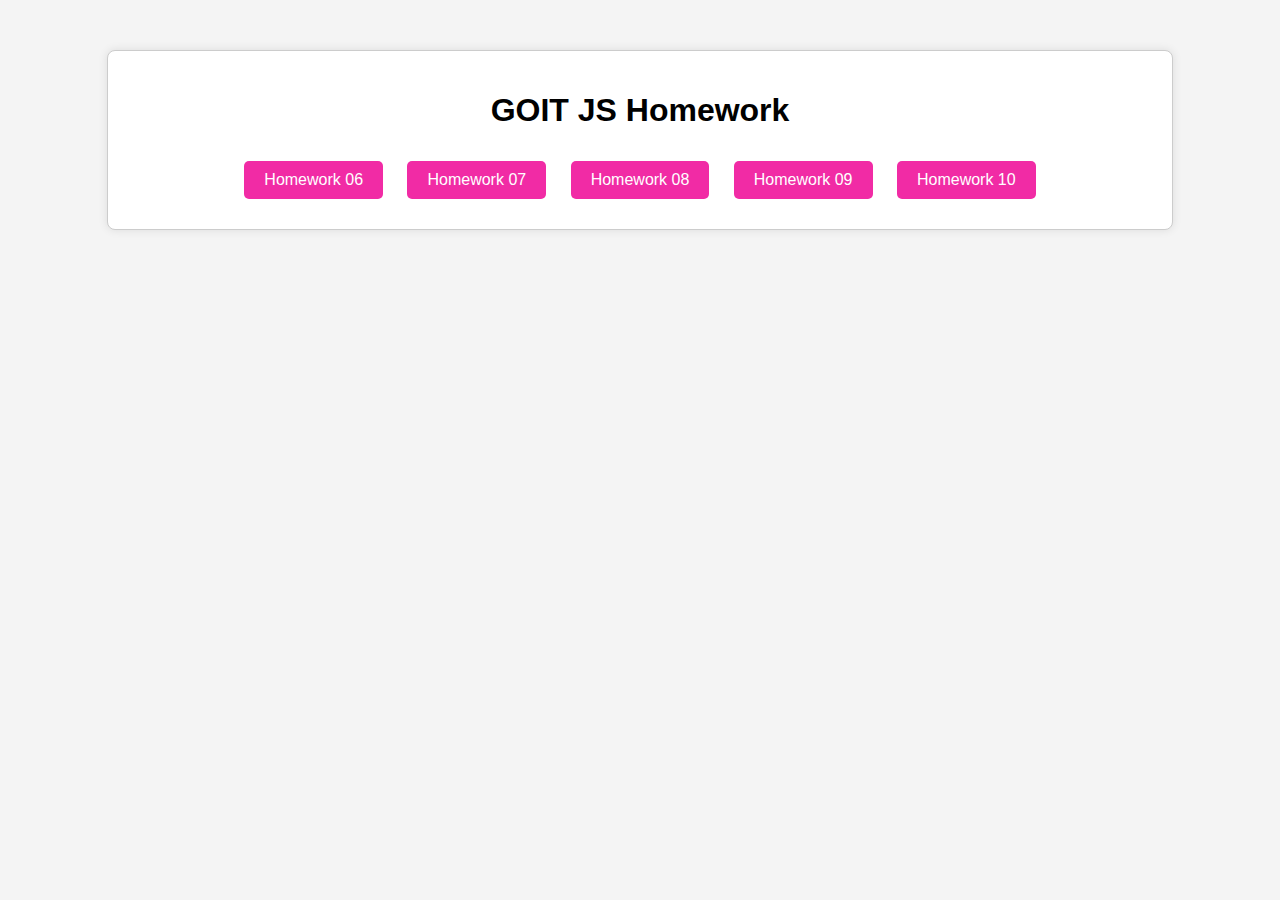
<file: index.html>
<!DOCTYPE html>
<html lang="en">
  <head>
    <meta charset="UTF-8" />
    <meta name="viewport" content="width=device-width, initial-scale=1.0" />
    <title>GOIT JS Homework Page</title>
    <style>
      body {
        font-family: "Arial", sans-serif;
        text-align: center;
        background-color: #f4f4f4;
        margin: 0;
        padding: 0;
      }

      .homework-container {
        width: 80%;
        margin: 50px auto;
        background-color: #fff;
        border: 1px solid #ccc;
        border-radius: 8px;
        padding: 20px;
        box-shadow: 0 0 10px rgba(0, 0, 0, 0.1);
      }

      button {
        font-size: 16px;
        margin: 10px;
        padding: 10px 20px;
        cursor: pointer;
        background-color: #f12ba5;
        color: #fff;
        border: none;
        border-radius: 5px;
        outline: none;
        transition: background-color 0.3s ease;
      }

      button:hover {
        background-color: #d1258f;
      }
    </style>
  </head>
  <body>
    <div class="homework-container">
      <h1>GOIT JS Homework</h1>

      <button id="hw-06" onclick="openPage('goit-js-hw-06/index.html')">
        Homework 06
      </button>

      <button id="hw-07" onclick="openPage('goit-js-hw-07/index.html')">
        Homework 07
      </button>

      <button id="hw-08" onclick="openPage('goit-js-hw-08/index.html')">
        Homework 08
      </button>

      <button id="hw-09">Homework 09</button>

      <button id="hw-10">Homework 10</button>
    </div>
    <script>
      function openPage(path) {
        window.location.href = path;
      }
    </script>
  </body>
</html>
</file>
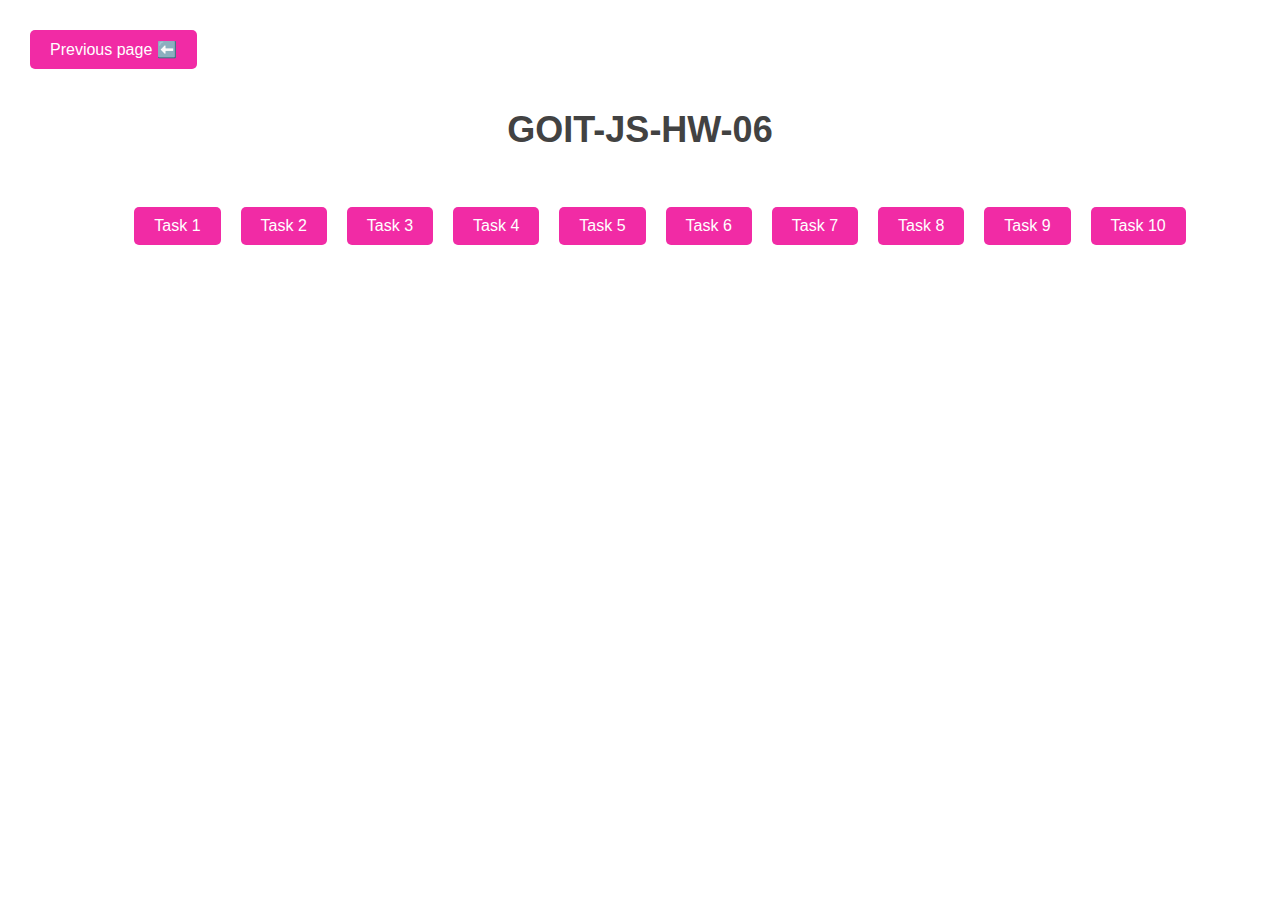
<file: goit-js-hw-06/index.html>
<!DOCTYPE html>
<html lang="ru">
  <head>
    <meta charset="UTF-8" />
    <meta http-equiv="X-UA-Compatible" content="IE=edge" />
    <meta name="viewport" content="width=device-width, initial-scale=1.0" />
    <link rel="stylesheet" href="src/css/styles.css" />
    <title>Strona nawigacyjna</title>
  </head>
  <body>
    <button onclick="goBack()">Previous page ⬅️</button>
    <h1>GOIT-JS-HW-06</h1>
    <ul class="tasks">
      <button onclick="openPage('src/task-01.html')">Task 1</button>
      <button onclick="openPage('src/task-02.html')">Task 2</button>
      <button onclick="openPage('src/task-03.html')">Task 3</button>
      <button onclick="openPage('src/task-04.html')">Task 4</button>
      <button onclick="openPage('src/task-05.html')">Task 5</button>
      <button onclick="openPage('src/task-06.html')">Task 6</button>
      <button onclick="openPage('src/task-07.html')">Task 7</button>
      <button onclick="openPage('src/task-08.html')">Task 8</button>
      <button onclick="openPage('src/task-09.html')">Task 9</button>
      <button onclick="openPage('src/task-10.html')">Task 10</button>
    </ul>

    <script>
      function openPage(path) {
        window.location.href = path;
      }
      function goBack() {
        window.history.back();

      }
    </script>
  </body>
</html>
</file>
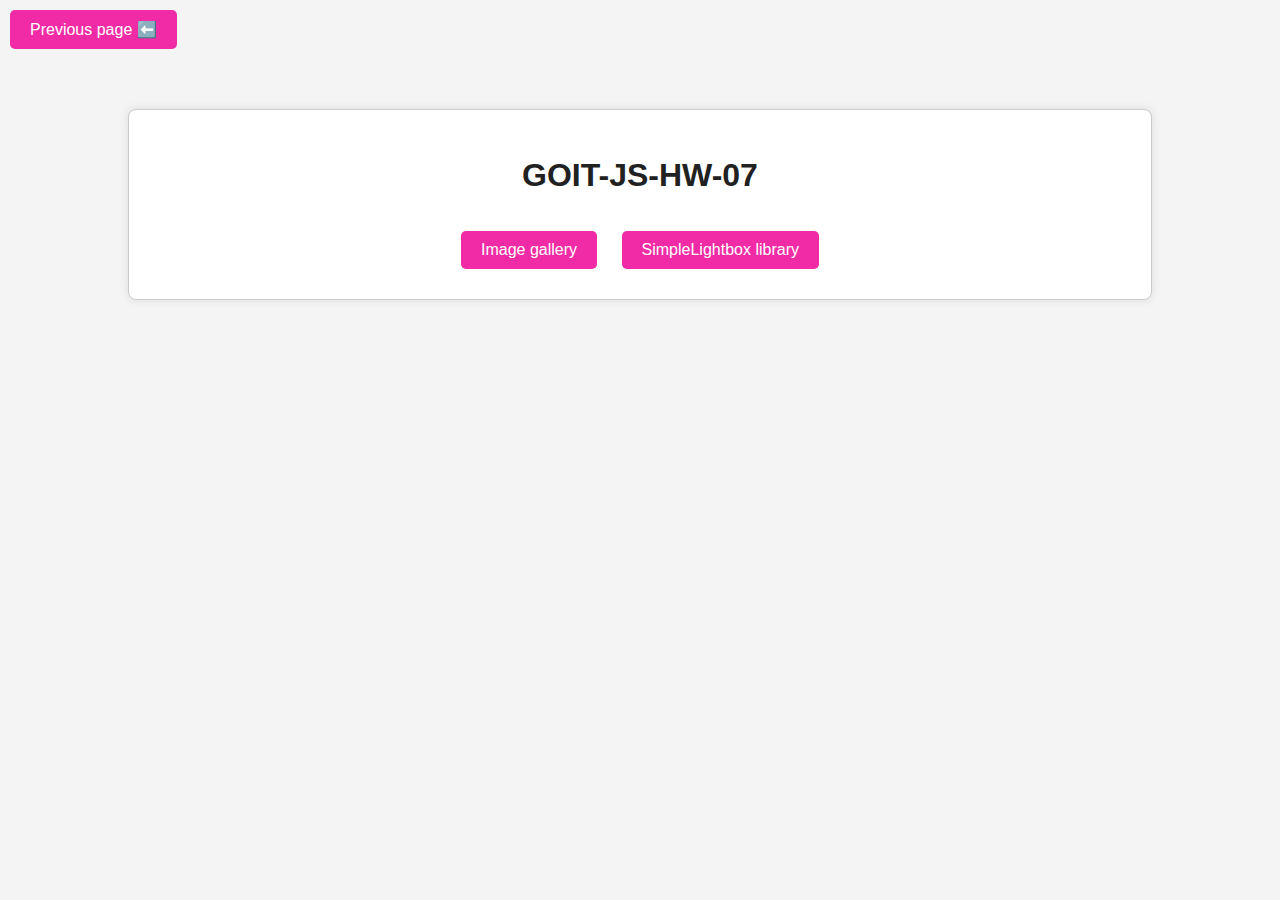
<file: goit-js-hw-07/index.html>
<!DOCTYPE html>
<html lang="en">
  <head>
    <meta charset="UTF-8" />
    <meta name="viewport" content="width=device-width, initial-scale=1.0" />
    <meta http-equiv="X-UA-Compatible" content="ie=edge" />
    <title>Homework 7</title>
    <link rel="stylesheet" href="css/common.css" />
  </head>
  <body>
    <button onclick="goBack()">Previous page ⬅️</button>

    <div class="homework-container">
      <h1>GOIT-JS-HW-07</h1>
      <ul>
        <button onclick="openPage('01-gallery.html')">Image gallery</button>
        <button onclick="openPage('02-lightbox.html')">
          SimpleLightbox library
        </button>
      </ul>
    </div>
    <script>
      function openPage(path) {
        window.location.href = path;
      }
      function goBack() {
        window.history.back();
      }
    </script>
  </body>
</html>
</file>
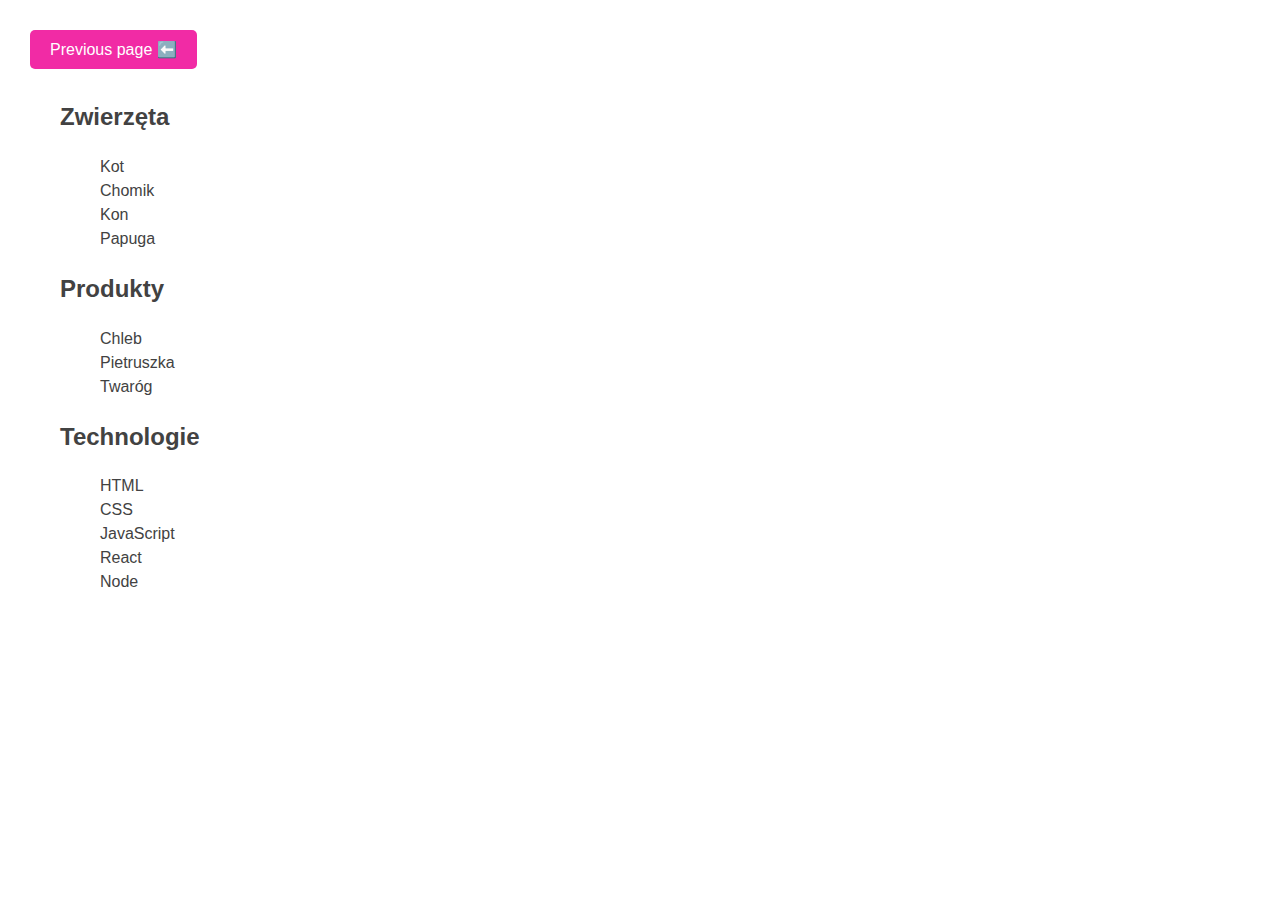
<file: goit-js-hw-06/src/task-01.html>
<!DOCTYPE html>
<html lang="pl">
  <head>
    <meta charset="UTF-8" />
    <meta http-equiv="X-UA-Compatible" content="IE=edge" />
    <meta name="viewport" content="width=device-width, initial-scale=1.0" />
    <link rel="stylesheet" href="css/styles.css" />
    <title>Zadanie 1</title>
  </head>
  <body>
    <button onclick="goBack()">Previous page ⬅️</button>

    <ul id="categories">
      <li class="element">
        <h2>Zwierzęta</h2>
        <ul>
          <li>Kot</li>
          <li>Chomik</li>
          <li>Kon</li>
          <li>Papuga</li>
        </ul>
      </li>
      <li class="element">
        <h2>Produkty</h2>
        <ul>
          <li>Chleb</li>
          <li>Pietruszka</li>
          <li>Twaróg</li>
        </ul>
      </li>
      <li class="element">
        <h2>Technologie</h2>
        <ul>
          <li>HTML</li>
          <li>CSS</li>
          <li>JavaScript</li>
          <li>React</li>
          <li>Node</li>
        </ul>
      </li>
    </ul>

    <script src="js/task-01.js" type="module"></script>
    <script>
      function goBack() {
        window.history.back();
      }
    </script>
  </body>
</html>
</file>
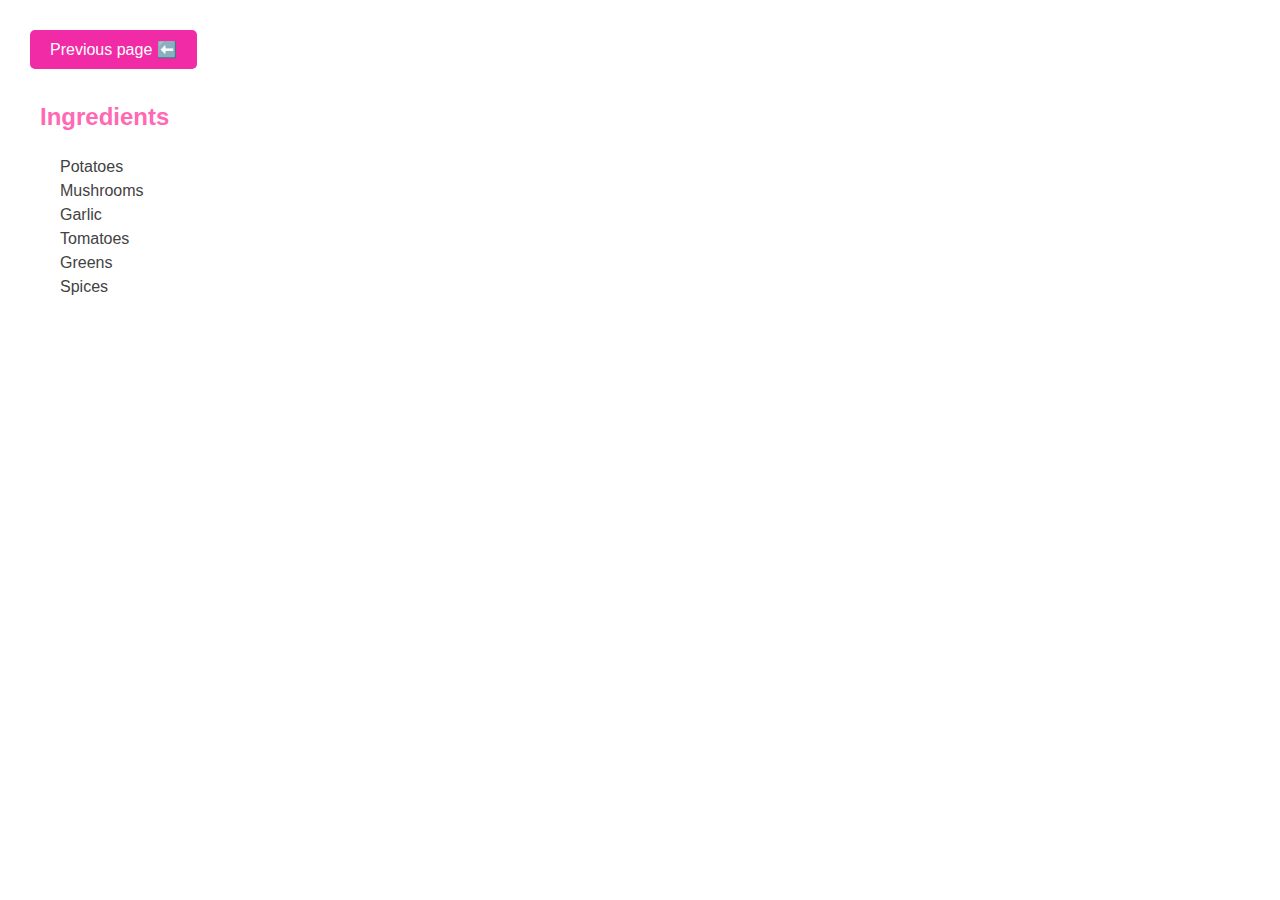
<file: goit-js-hw-06/src/task-02.html>
<!DOCTYPE html>
<html lang="pl">
  <head>
    <meta charset="UTF-8" />
    <meta http-equiv="X-UA-Compatible" content="IE=edge" />
    <meta name="viewport" content="width=device-width, initial-scale=1.0" />
    <link rel="stylesheet" href="css/styles.css" />
    <title>Zadanie 2</title>
  </head>
  <body>
    <button onclick="goBack()">Previous page ⬅️</button>
    <h2 class="ingredients">Ingredients</h2>
    <ul id="ingredients"></ul>

    <script src="js/task-02.js" type="module"></script>
    <script>
      function goBack() {
        window.history.back();
      }
    </script>
  </body>
</html>
</file>
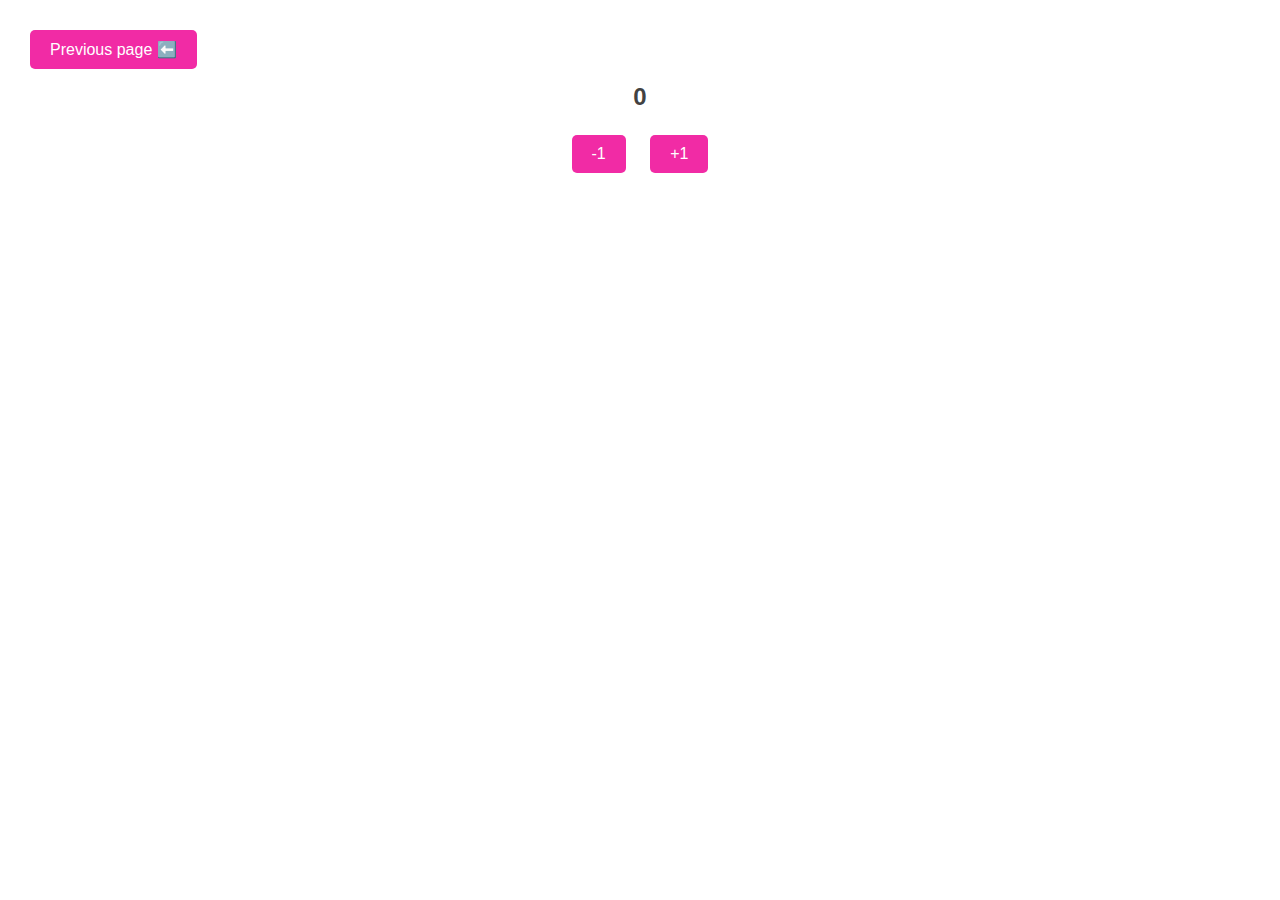
<file: goit-js-hw-06/src/task-04.html>
<!DOCTYPE html>
<html lang="ru">
  <head>
    <meta charset="UTF-8" />
    <meta http-equiv="X-UA-Compatible" content="IE=edge" />
    <meta name="viewport" content="width=device-width, initial-scale=1.0" />
    <link rel="stylesheet" href="css/styles.css" />
    <title>Zadanie 4</title>
  </head>
  <body>
    <button onclick="goBack()">Previous page ⬅️</button>

    <div id="counter">
      <span id="value"></span>
      <div>
        <button type="button" id="decrement">-1</button>
        <button type="button" id="increment">+1</button>
      </div>
    </div>

    <script src="js/task-04.js" type="module"></script>
    <script>
      function goBack() {
        window.history.back();
      }
    </script>
  </body>
</html>
</file>
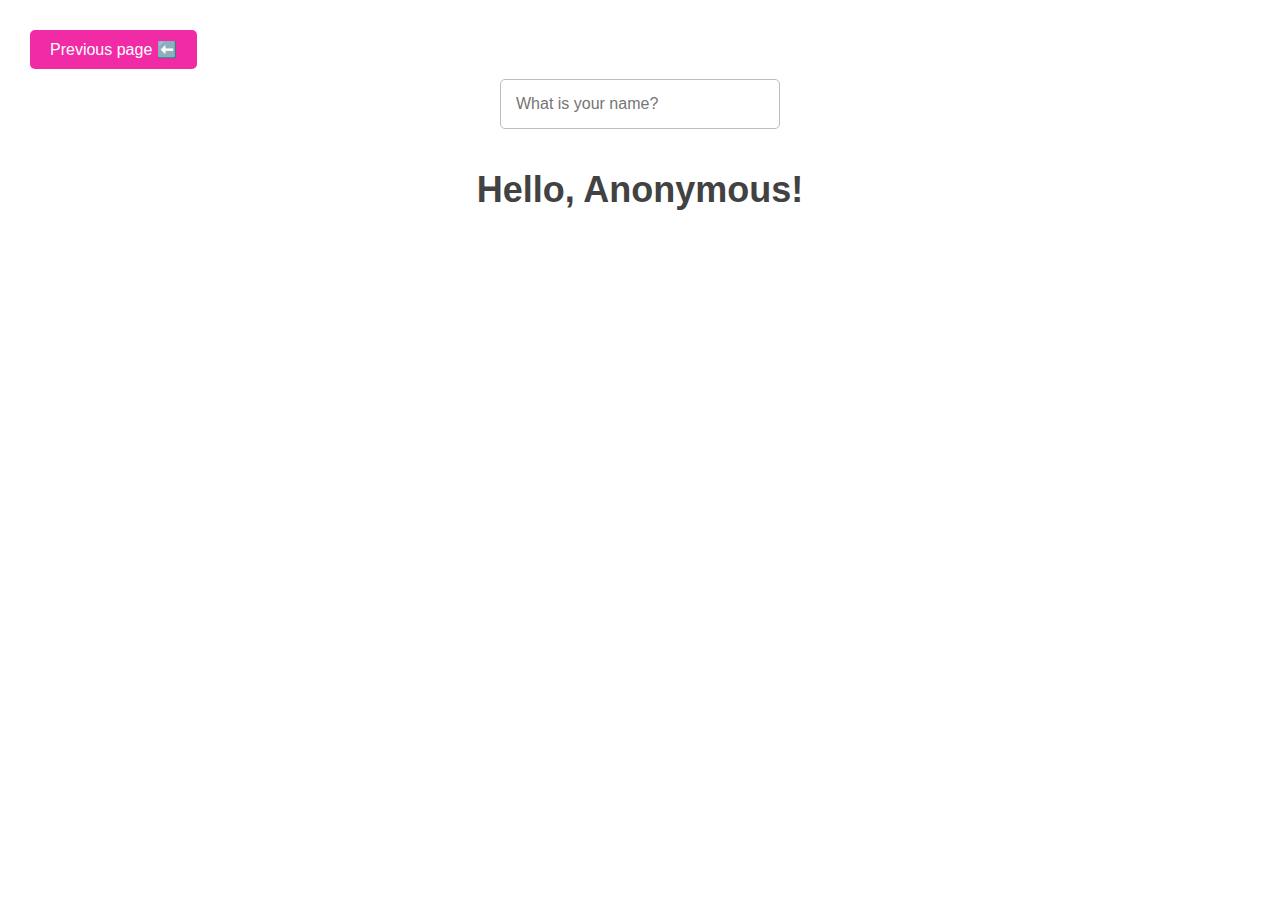
<file: goit-js-hw-06/src/task-05.html>
<!DOCTYPE html>
<html lang="ru">
  <head>
    <meta charset="UTF-8" />
    <meta http-equiv="X-UA-Compatible" content="IE=edge" />
    <meta name="viewport" content="width=device-width, initial-scale=1.0" />
    <link rel="stylesheet" href="css/styles.css" />
    <title>Zadanie 5</title>
  </head>
  <body>
    <button onclick="goBack()">Previous page ⬅️</button>
    <div class="name">
      <input type="text" placeholder="What is your name?" id="name-input" />
      <h1>Hello, <span id="name-output">Anonymous</span>!</h1>
    </div>
    <script src="js/task-05.js" type="module"></script>
    <script>
      function goBack() {
        window.history.back();
      }
    </script>
  </body>
</html>
</file>
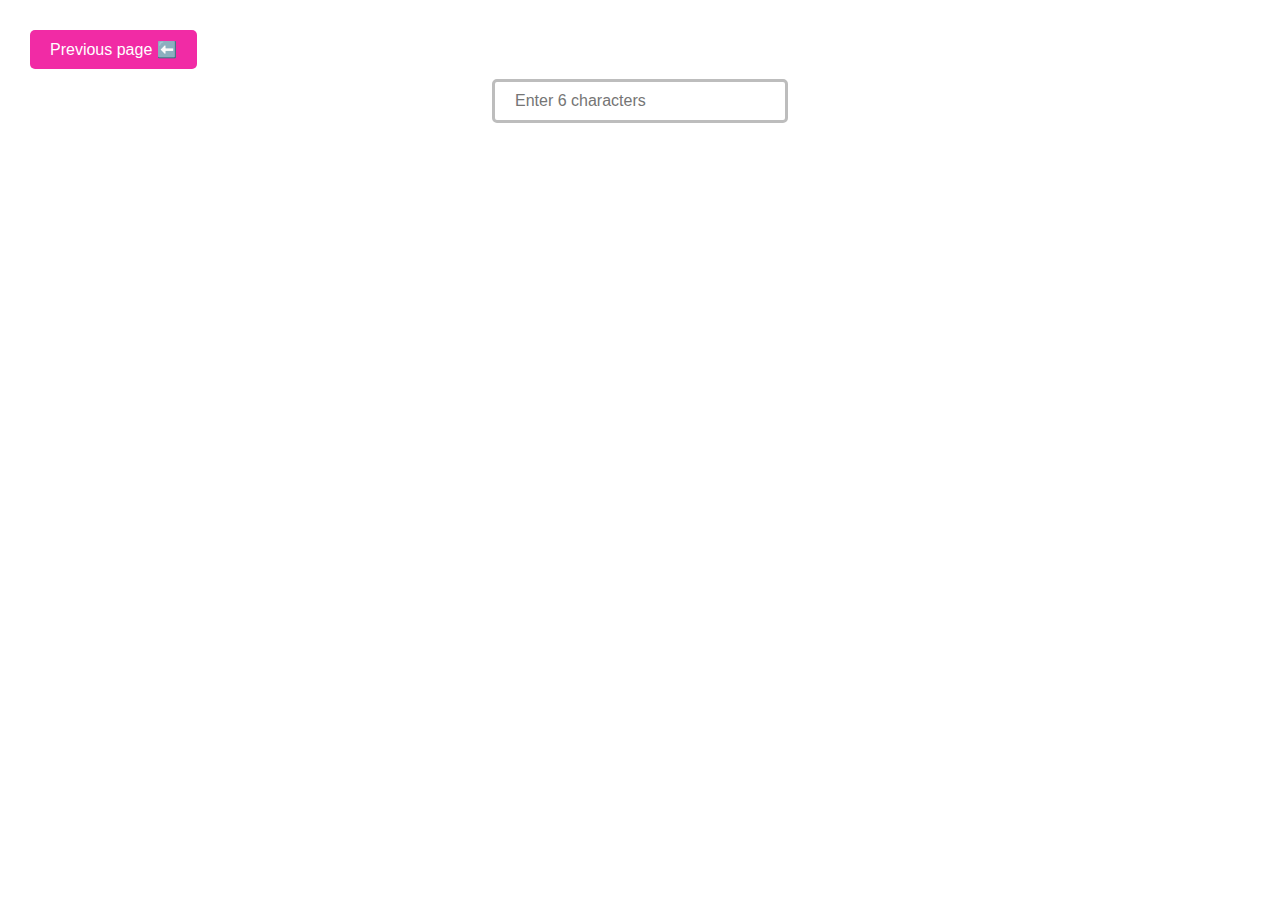
<file: goit-js-hw-06/src/task-06.html>
<!DOCTYPE html>
<html lang="ru">
  <head>
    <meta charset="UTF-8" />
    <meta http-equiv="X-UA-Compatible" content="IE=edge" />
    <meta name="viewport" content="width=device-width, initial-scale=1.0" />
    <link rel="stylesheet" href="css/styles.css" />
    <title>Zadanie 6</title>
  </head>
  <body>
    <button onclick="goBack()">Previous page ⬅️</button>
    <div class="validation-box">
      <input
        type="text"
        id="validation-input"
        data-length="6"
        placeholder="Enter 6 characters"
      />
    </div>

    <script src="js/task-06.js" type="module"></script>
    <script>
      function goBack() {
        window.history.back();
      }
    </script>
    <script>
      function goBack() {
        window.history.back();
      }
    </script>
  </body>
</html>
</file>
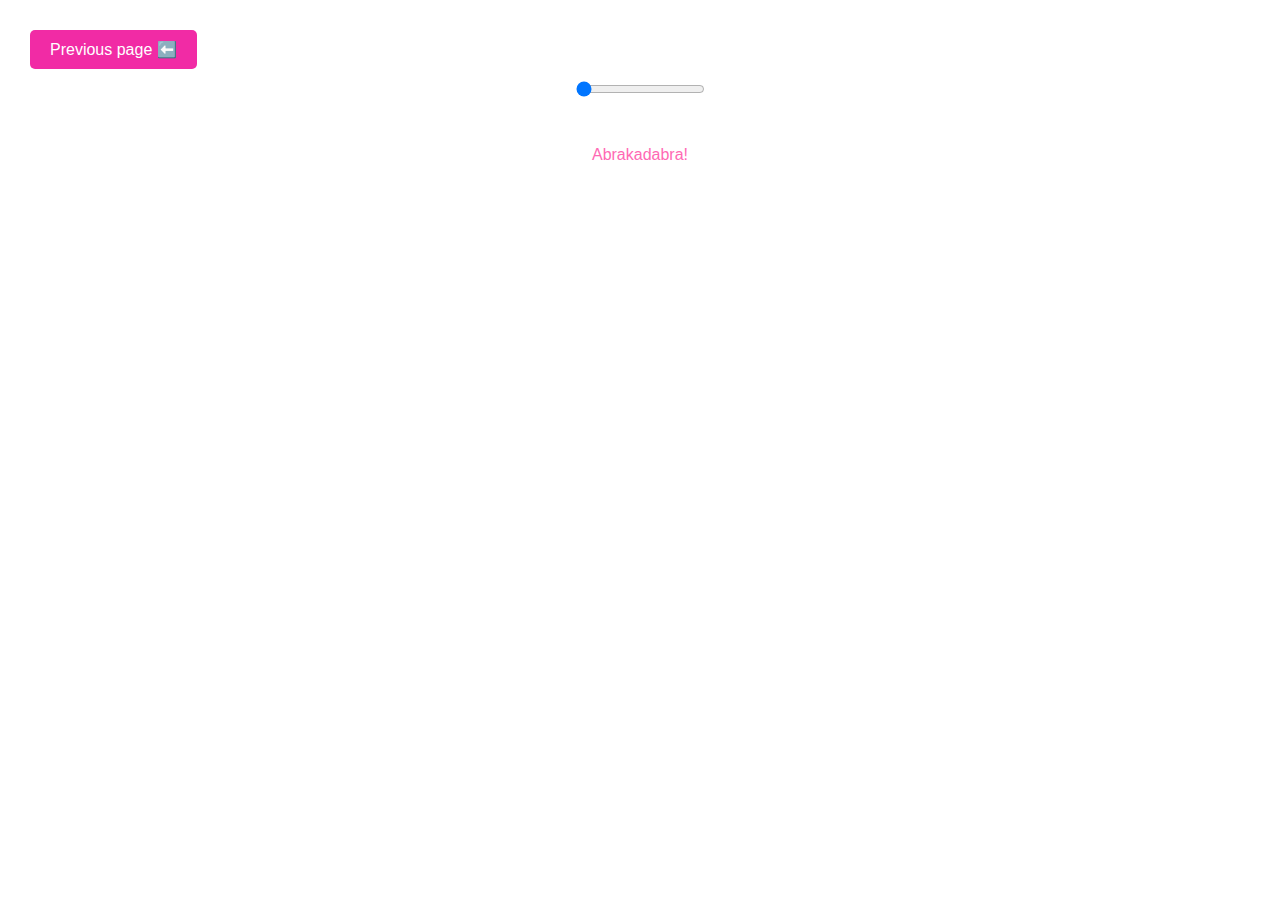
<file: goit-js-hw-06/src/task-07.html>
<!DOCTYPE html>
<html lang="ru">
  <head>
    <meta charset="UTF-8" />
    <meta http-equiv="X-UA-Compatible" content="IE=edge" />
    <meta name="viewport" content="width=device-width, initial-scale=1.0" />
    <link rel="stylesheet" href="css/styles.css" />
    <title>Zadanie 7</title>
  </head>
  <body>
    <button onclick="goBack()">Previous page ⬅️</button>
    <div class="font-control">
      <input id="font-size-control" type="range" value="0" />
      <br />
      <span id="text">Abrakadabra!</span>
    </div>

    <script src="js/task-07.js" type="module"></script>
    <script>
      function goBack() {
        window.history.back();
      }
    </script>
  </body>
</html>
</file>
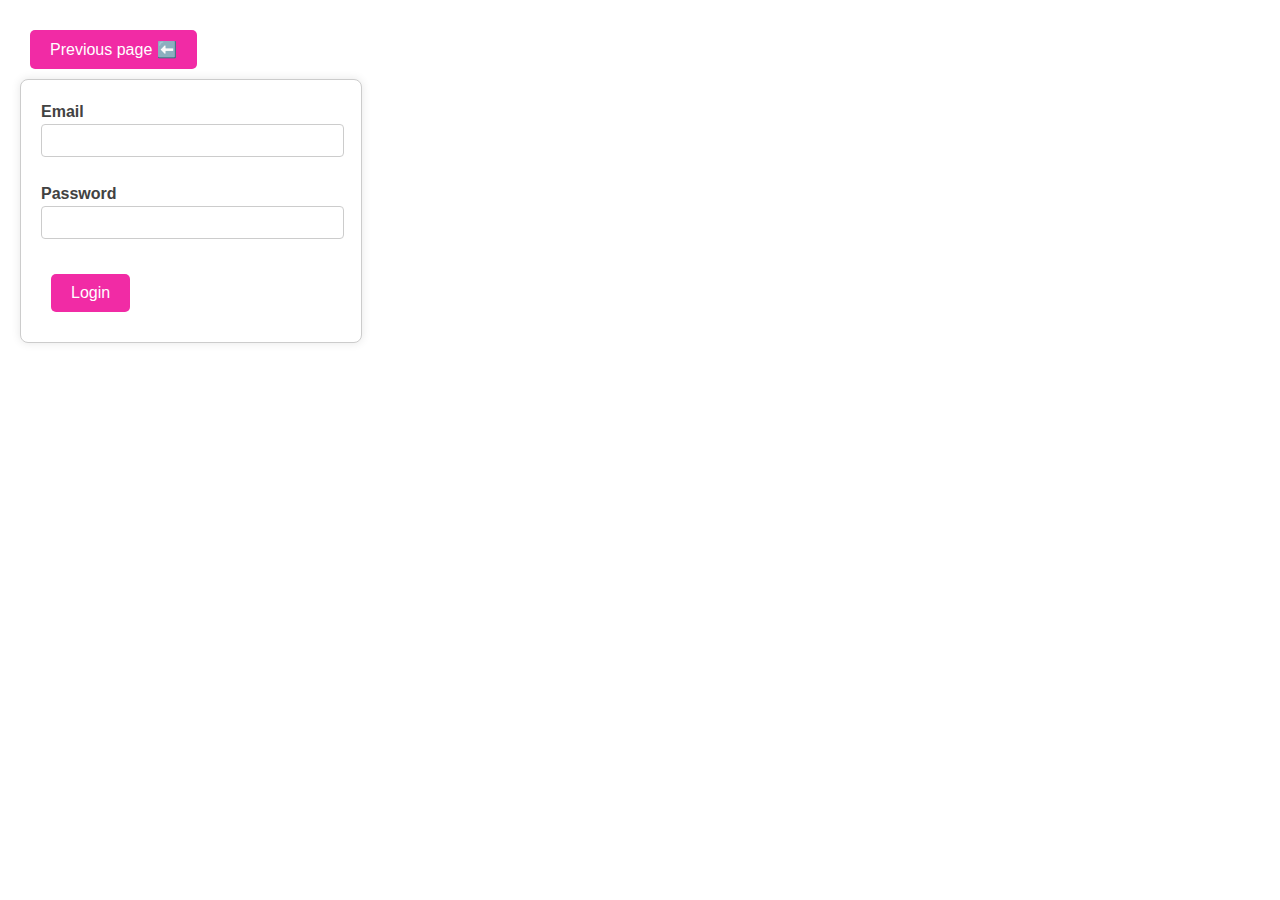
<file: goit-js-hw-06/src/task-08.html>
<!DOCTYPE html>
<html lang="ru">
  <head>
    <meta charset="UTF-8" />
    <meta http-equiv="X-UA-Compatible" content="IE=edge" />
    <meta name="viewport" content="width=device-width, initial-scale=1.0" />
    <link rel="stylesheet" href="css/styles.css" />
    <title>Zadanie 9</title>
    <style>
      body {
        height: 100vh;
        margin: 0 auto;
      }

      .login-form {
        border: 1px solid #ccc;
        padding: 20px;
        border-radius: 8px;
        background-color: #fff;
      }
    </style>
  </head>
  <body>
    <button onclick="goBack()">Previous page ⬅️</button>

    <form class="login-form">
      <label>
        Email
        <input type="email" name="email" />
      </label>
      <label>
        Password
        <input type="password" name="password" />
      </label>

      <button type="submit">Login</button>
    </form>

    <script src="js/task-08.js" type="module"></script>
    <script>
      function goBack() {
        window.history.back();
      }
    </script>
  </body>
</html>
</file>
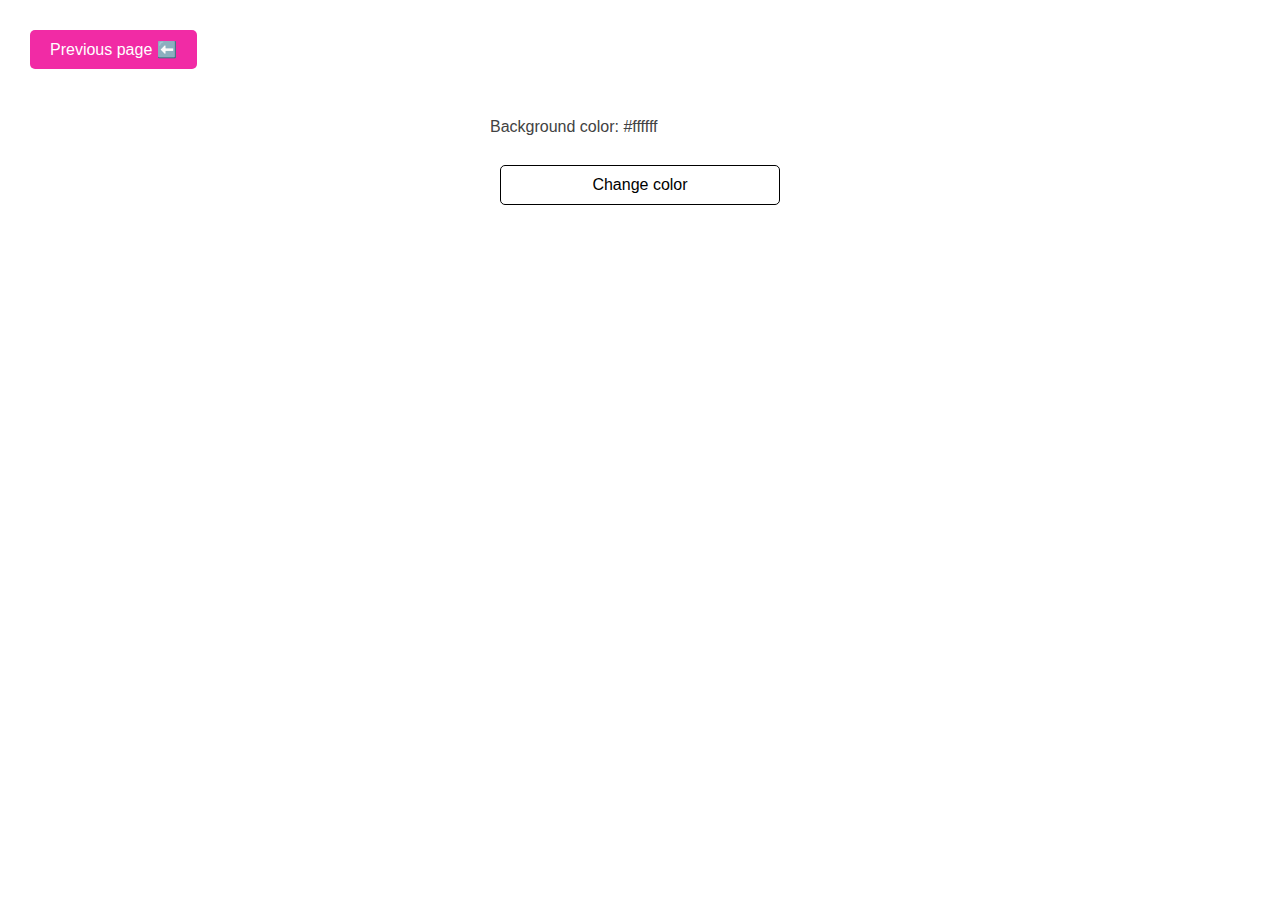
<file: goit-js-hw-06/src/task-09.html>
<!DOCTYPE html>
<html lang="ru">
  <head>
    <meta charset="UTF-8" />
    <meta http-equiv="X-UA-Compatible" content="IE=edge" />
    <meta name="viewport" content="width=device-width, initial-scale=1.0" />
    <link rel="stylesheet" href="css/styles.css" />
    <title>Zadanie 8</title>
  </head>
  <body>
    <button onclick="goBack()">Previous page ⬅️</button>
    <div class="widget">
      <p>Background color: <span class="color"></span></p>
      <button type="button" class="change-color">Change color</button>
    </div>

    <script src="js/task-09.js" type="module"></script>
    <script>
      function goBack() {
        window.history.back();
      }
    </script>
  </body>
</html>
</file>
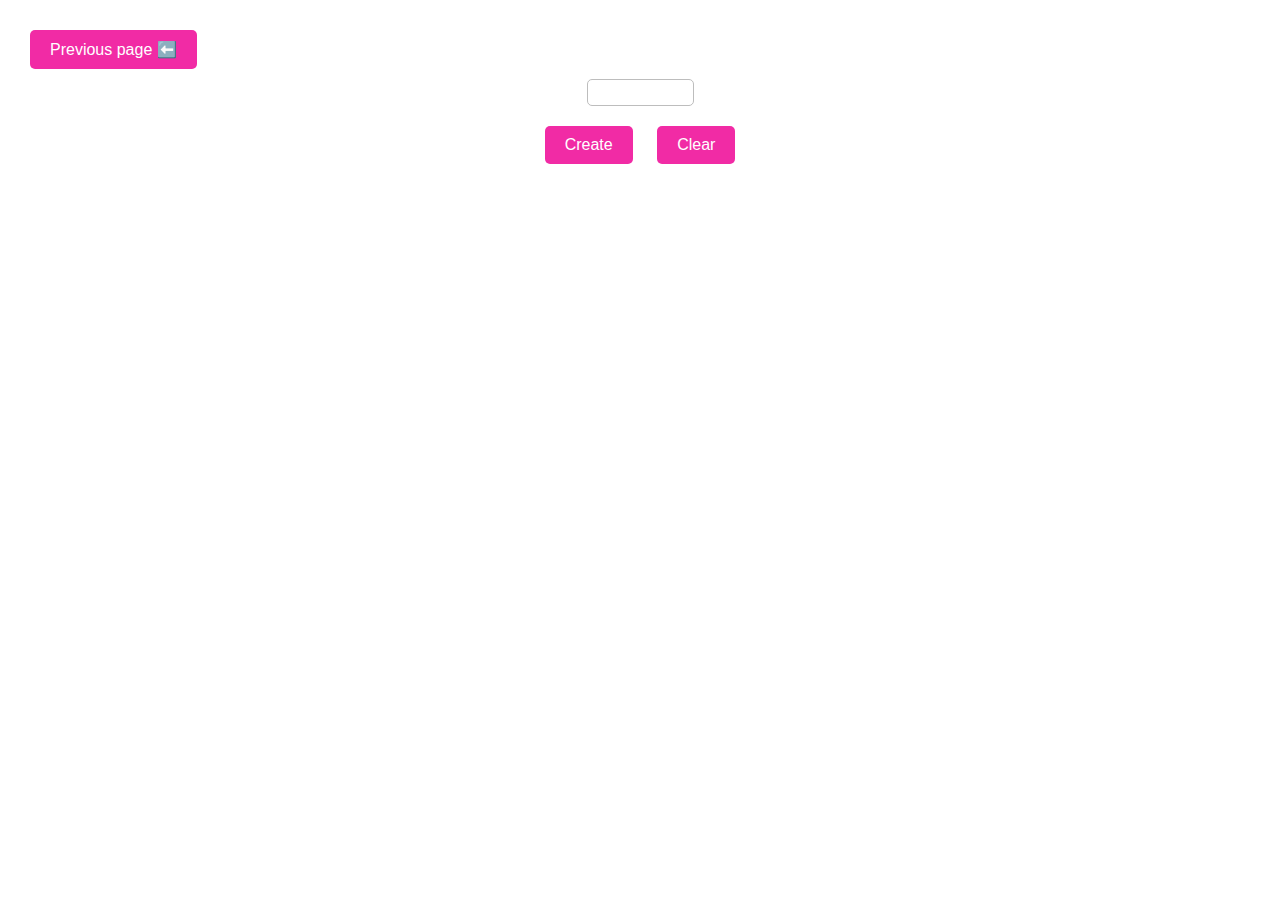
<file: goit-js-hw-06/src/task-10.html>
<!DOCTYPE html>
<html lang="en">
  <head>
    <meta charset="UTF-8" />
    <meta http-equiv="X-UA-Compatible" content="IE=edge" />
    <meta name="viewport" content="width=device-width, initial-scale=1.0" />
    <link rel="stylesheet" href="css/styles.css" />
    <title>Task 10</title>
  </head>
  <body>
    <button onclick="goBack()">Previous page ⬅️</button>

    <div id="controls">
      <input type="number" id="" min="0" max="100" step="1" />
      <div>
        <button type="button" id="render">Create</button>
        <button type="button" id="destroy">Clear</button>
      </div>
    </div>

    <div id="boxes"></div>

    <script src="js/task-10.js" type="module"></script>
    <script>
      function goBack() {
        window.history.back();
      }
    </script>
  </body>
</html>
</file>
<file: goit-js-hw-06/src/css/styles.css>
body {
  font-family: -apple-system, BlinkMacSystemFont, "Segoe UI", Roboto, Oxygen,
    Ubuntu, Cantarell, "Open Sans", "Helvetica Neue", sans-serif;
  background-color: #fff;
  color: #424242;
  line-height: 1.5;
  box-sizing: border-box;
  margin: 0;
  padding: 20px;
}

.tasks {
  list-style: none;
  display: flex;
  flex-wrap: wrap;
  align-items: center;
  justify-content: center;
}

h1 {
  font-size: 36px;
  font-weight: 700;
  text-align: center;
  margin-bottom: 40px;
}

a {
  text-decoration: none;
  color: #424242;
}

.tasks li {
  border: 2px solid hotpink;
  padding: 10px 20px;
  border-radius: 5px;
  margin: 10px;
}

.tasks a:hover {
  color: hotpink;
}

ul {
  list-style: none;
}

/* task2 */
.ingredients {
  color: hotpink;
  margin: 20px;
}
/* task 3 */
#gallery {
  list-style: none;
  padding: 0;
  margin: 0;
  display: flex;
  flex-wrap: wrap;
  width: 100vw; /* Set the width of the gallery to 100vw */
}

#gallery li {
  margin: 10px;
  list-style: none;
  flex: 0 0 calc(33.33% - 20px); /* Set the width to 33.33% (3 items per row) */
}

#gallery img {
  width: 100%; /* Make the images fill the entire width of their container */
  height: 100%;
  border: 2px solid #333;
  border-radius: 5px;
}

button {
  cursor: pointer;
  background-color: transparent;
  border-radius: 5px;
  outline: none;
  padding: 10px 5px;
}

/*task 4 */
#counter {
  display: flex;
  flex-direction: column;
  align-items: center;
  gap: 10px;
}

button {
  font-size: 16px;
  margin: 10px;
  padding: 10px 20px;
  cursor: pointer;
  background-color: #f12ba5;
  color: #fff;
  border: none;
  border-radius: 5px;
  outline: none;
  transition: background-color 0.3s ease;
}

button:hover {
  background-color: #d1258f;
}

#value {
  font-size: 24px;
  font-weight: bold;
}

/* task 5 */
.name {
  display: flex;
  flex-direction: column;
  align-items: center;
  gap: 10px;
}

.name input {
  width: 20%;
  padding: 15px;
  font-size: 16px;
  outline: none;
  border-radius: 5px;
  border: 1px solid #bdbdbd;
}

/* task 6 */
.validation-box {
  display: flex;
  flex-direction: column;
  align-items: center;
}
#validation-input {
  border: 3px solid #bdbdbd;
  padding: 10px 20px;
  font-size: 16px;
  outline: none;
  border-radius: 5px;
  width: 250px;
}

#validation-input.valid {
  border-color: #4caf50;
}

#validation-input.invalid {
  border-color: #f44336;
}

/* task 7 */
.font-control {
  display: flex;
  flex-direction: column;
  align-items: center;
  gap: 10px;
}

#text {
  color: hotpink;
}

/* task 8 */
.login-form {
  background-color: #fff;
  width: 300px;
  padding: 20px;
  border-radius: 8px;
  box-shadow: 0 0 10px rgba(0, 0, 0, 0.1);
  text-align: start;
}

.login-form label {
  display: block;
  margin-bottom: 10px;
  font-weight: bold;
}

.login-form input {
  width: 95%;
  padding: 8px;
  margin-bottom: 15px;
  border: 1px solid #ccc;
  border-radius: 4px;
}

/* task 9 */
.widget {
  display: flex;
  flex-direction: column;
  width: 300px;
  margin: 0 auto;
  padding: 20px;
  justify-content: center;
}

.change-color {
  background-color: transparent;
  color: black;
  border: 1px solid black;
  border-radius: 5px;
}

.change-color:hover {
  background-color: black;
  color: white;
}

/* task 10 */
#boxes {
  display: flex;
  flex-wrap: wrap;
  gap: 10px;
  justify-content: center;
  align-items: center;
  margin-top: 20px;
}

.box {
  width: 100px;
  height: 100px;
  background-color: #0077cc;
  color: #fff;
  font-size: 18px;
  display: flex;
  justify-content: center;
  align-items: center;
  margin: 10px;
}

#controls {
  display: flex;
  flex-direction: column;
  gap: 10px;
  justify-content: center;
  align-items: center;
  margin-bottom: 20px;
}

#controls input {
  width: 95px;
  padding: 5px;
  outline: none;
  border-radius: 5px;
  border: 1px solid #bdbdbd;
}
</file>
<file: goit-js-hw-07/css/common.css>
* {
  box-sizing: border-box;
}

body {
  margin: 16px;
  font-family: -apple-system, BlinkMacSystemFont, "Segoe UI", Roboto, Oxygen,
    Ubuntu, Cantarell, "Open Sans", "Helvetica Neue", sans-serif;
  -webkit-font-smoothing: antialiased;
  -moz-osx-font-smoothing: grayscale;
  color: #212121;
  line-height: 1.5;
  background-color: #f4f4f4;
  box-sizing: border-box;
  margin: 0;
  padding: 0;
}

.homework-container {
  width: 80%;
  margin: 50px auto;
  background-color: #fff;
  border: 1px solid #ccc;
  border-radius: 8px;
  padding: 20px;
  box-shadow: 0 0 10px rgba(0, 0, 0, 0.1);
  display: flex;
  flex-direction: column;
  align-items: center;
}

input {
  padding: 8px;
  font: inherit;
}

button {
  padding: 8px 12px;
  cursor: pointer;
}

.homework-container {
  width: 80%;
  margin: 50px auto;
  background-color: #fff;
  border: 1px solid #ccc;
  border-radius: 8px;
  padding: 20px;
  box-shadow: 0 0 10px rgba(0, 0, 0, 0.1);
}

button {
  font-size: 16px;
  margin: 10px;
  padding: 10px 20px;
  cursor: pointer;
  background-color: #f12ba5;
  color: #fff;
  border: none;
  border-radius: 5px;
  outline: none;
  transition: background-color 0.3s ease;
}

button:hover {
  background-color: #d1258f;
}

li,
ul {
  list-style: none;
  padding: 0;
  margin: 0;
}
</file>
